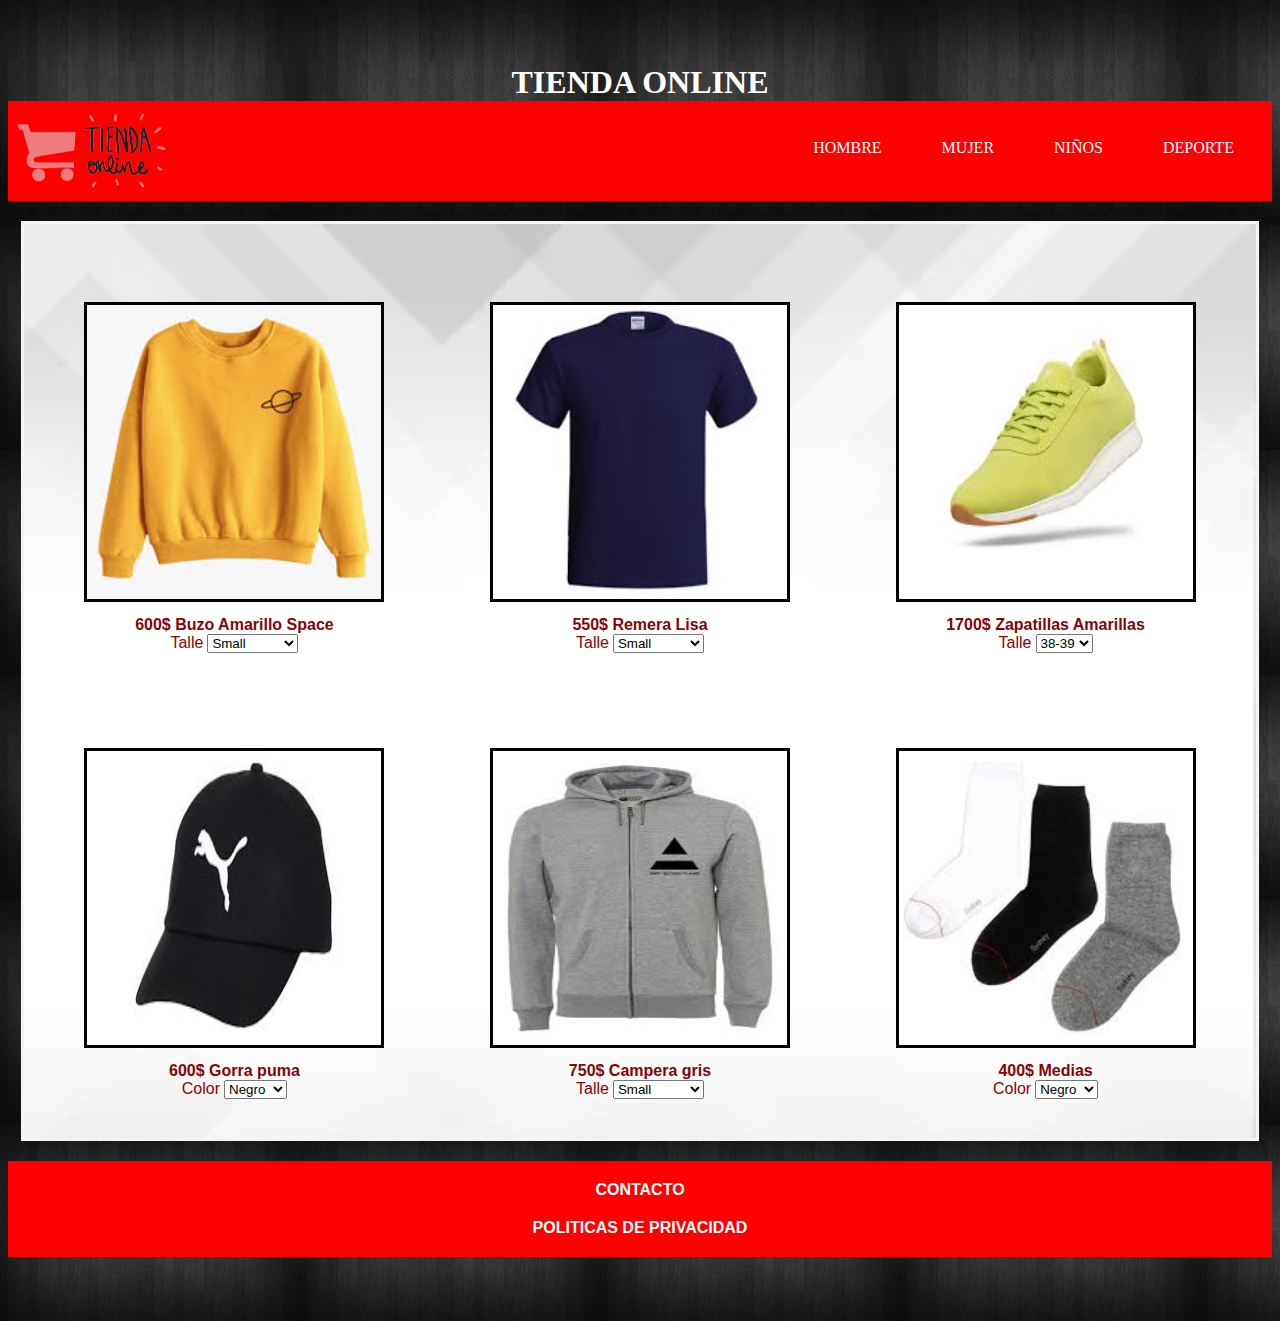
<file: index.html>
<!DOCTYPE html>
<html lang="en">
<head>
    <meta charset="UTF-8">
    <meta http-equiv="X-UA-Compatible" content="IE=edge">
    <meta name="viewport" content="width=device-width, initial-scale=1.0">
    <link rel="icon" href="./fotos/logo tienda.png">
    <link rel="stylesheet" href="estilo.css">
    <title>TIENDA ONLINE</title>
</head>
<body class="fondo1">
    
    <header> 
       <br>
       <br>
        <h1>
           TIENDA ONLINE 
        </h1>     
    </header>
      <br>
      <br>
    <nav class="princi">
        <div>
          <img class="log2" src="./fotos/tiendaonlines-removebg-preview.png" height="80px" width="150px" alt="logot">
        </div>
        <ul class="menu">
            <li><a href="./hombre.html"> HOMBRE </a></li> 
            <li><a href="./mujer.html"> MUJER </a></li>
            <li><a href="./niños.html"> NIÑOS </a></li>
            <li><a href="./deporte.html"> DEPORTE </a></li>
        </ul>
    </nav>
    <br>
    <main class="contenedor">
        <section class="imagenes">
         
          <center>
          <section class="a">
            <img class="img1" src="./fotos/buzo.jpg" height="300px"  width="300px" alt="buzo" border="3px">
            <h4>600$ Buzo Amarillo Space</h4>
            <div>
                <label class="talles" for="talle">Talle</label>
                <select name="talle" id="">
                  <option value="s">Small</option>
                  <option value="m">Medium</option>
                  <option value="l">Large</option>
                  <option value="xl">Extra Large</option>
                </select>
            </div>
          </section>
         </center>
         <br>
         <center>
          <section class="b">
            <img class="img1" src="./fotos/remera.jpg" height="300px" width="300px" alt="remera" border="3px">
            <h4>550$ Remera Lisa</h4>
            <div>
                <label class="talles" for="talle">Talle</label>
                <select name="talle" id="">
                  <option value="s">Small</option>
                  <option value="m">Medium</option>
                  <option value="l">Large</option>
                  <option value="xl">Extra Large</option>
                </select>
            </div>
          </section>
         </center>
         <br>
         <center>
          <section class="c">
            <img class="img1" src="./fotos/zapatillas.jpg" height="300px"  width="300px" alt="zapas" border="3px">
            <h4>1700$ Zapatillas Amarillas</h4>
            <div>
                <label class="talles" for="talle">Talle</label>
                <select name="talle" id="">
                  <option value="38-39">38-39</option>
                  <option value="39-40">39-40</option>
                  <option value="40-41">40-41</option>
                  <option value="41+">41+</option>
                </select>
            </div>
          </section>
         </center>
        </section>
        <br>
        <section class="imagenes2">
         
            <center>
            <section class="d">
              <img class="img1" src="./fotos/gorra.jpg" height="300px"  width="300px" alt="buzo" border="3px">
              <h4>600$ Gorra puma</h4>
              <div>
                  <label class="talles" for="talle">Color</label>
                  <select name="talle" id="">
                    <option value="n">Negro</option>
                    <option value="a">Azul</option>
                    <option value="b">Blanco</option>
                  </select>
              </div>
            </section>
           </center>
           <br>
           <center>
            <section class="e">
              <img class="img1" src="./fotos/campera.jpg" height="300px" width="300px" alt="remera" border="3px">
              <h4>750$ Campera gris</h4>
              <div>
                  <label class="talles" for="talle">Talle</label>
                  <select name="talle" id="">
                    <option value="s">Small</option>
                    <option value="m">Medium</option>
                    <option value="l">Large</option>
                    <option value="xl">Extra Large</option>
                  </select>
              </div>
            </section>
           </center>
           <br>
           <center>
            <section class="f">
              <img class="img1" src="./fotos/medias.jpg" height="300px"  width="300px" alt="zapas" border="3px">
              <h4>400$ Medias</h4>
              <div>
                <label class="talles" for="talle">Color</label>
                <select name="talle" id="">
                  <option value="n">Negro</option>
                  <option value="a">Azul</option>
                  <option value="b">Blanco</option>
                </select>
              </div>
            </section>
           </center>
          </section>
          <br>
    </main>
    <footer>
        <h4 class="contacto">
           <a href="./formulario.html"> CONTACTO</a>
           <a href="./nuestraspoliticas.html"> POLITICAS DE PRIVACIDAD</a>
        </h4>
    </footer>
</body>
</html>
</file>
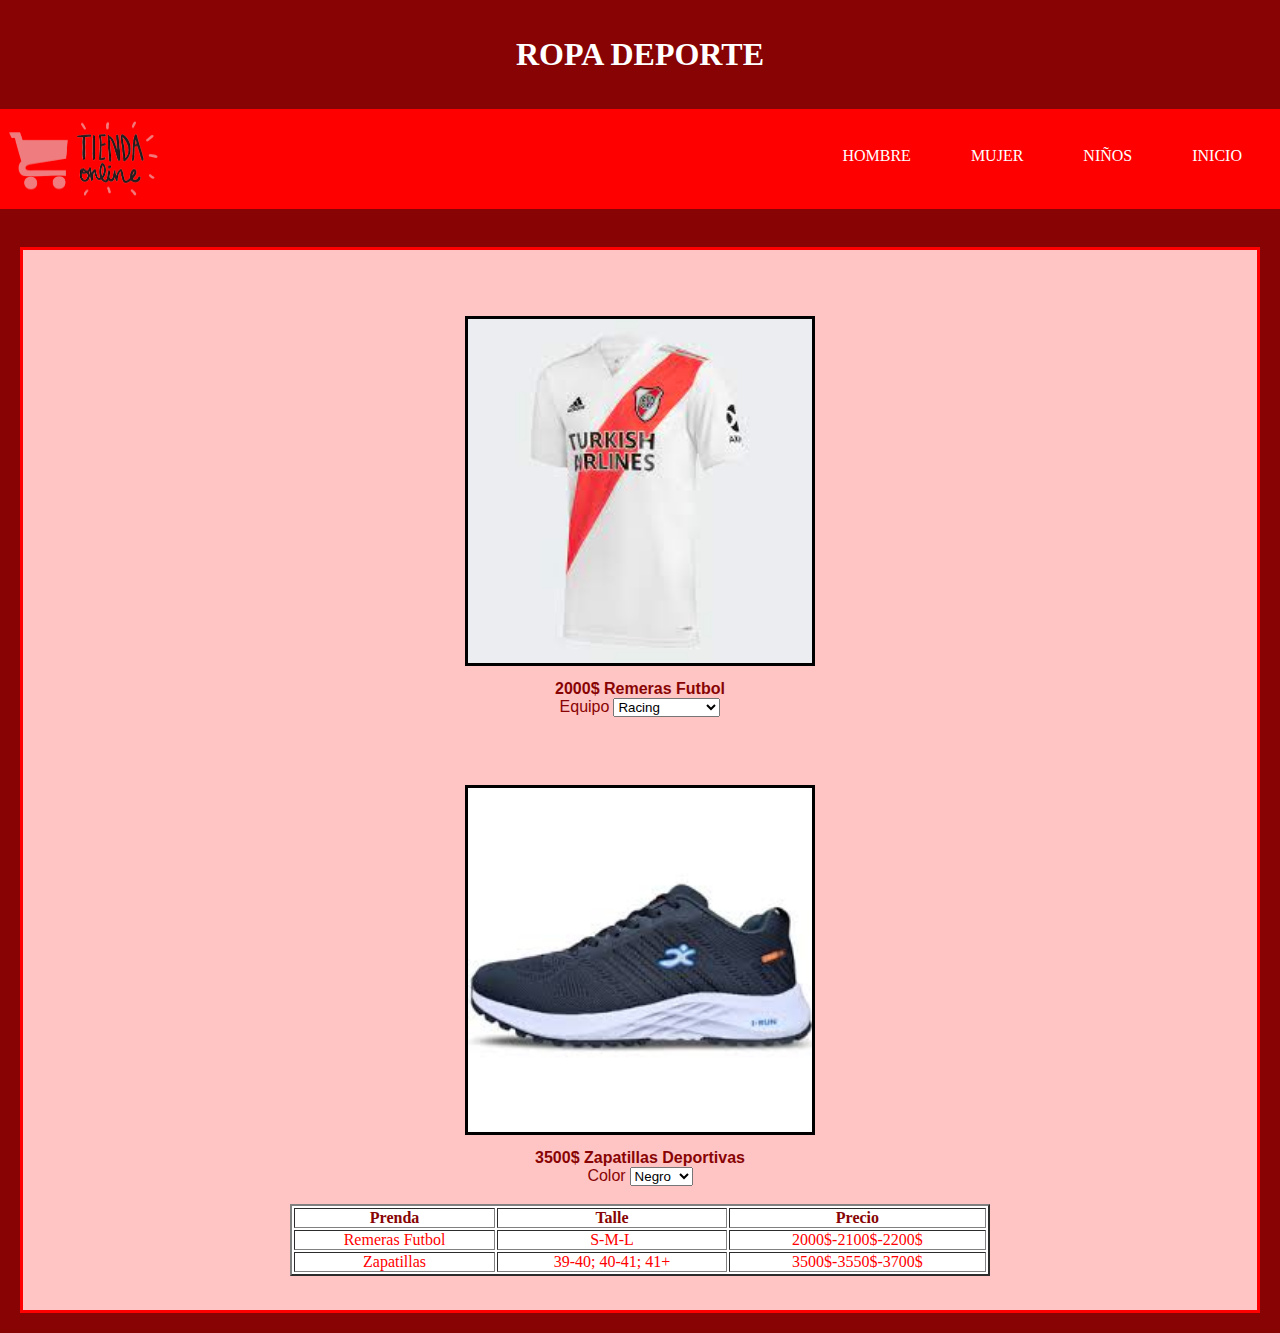
<file: deporte.html>
<!DOCTYPE html>
<html lang="en">
<head>
    <meta charset="UTF-8">
    <meta http-equiv="X-UA-Compatible" content="IE=edge">
    <meta name="viewport" content="width=device-width, initial-scale=1.0">
    <link rel="icon" href="./fotos/remera icopno.png">
    <link rel="stylesheet" href="estilo.css">
    <title>Categoria de Deporte</title>
</head>
<body>
    <header>
        <br>
        <br>
        <h1>
            <a href="index.html"> ROPA DEPORTE </a>
        </h1>
    </header>
    <br>
    <br>
    <nav class="princi">
        <div>
            <img src="./fotos/tiendaonlines-removebg-preview.png" height="80px" width="150px" alt="logot">
          </div>
        <ul class="menu">
            <li><a href="./hombre.html"> HOMBRE </a></li> 
            <li><a href="./mujer.html"> MUJER </a></li>
            <li><a href="./niños.html"> NIÑOS </a></li>
            <li><a href="./index.html"> INICIO </a></li>
        </ul>
    </nav>
    <br>
    <main>
        <section>
            <center>
                <img class="imgd" src="./fotos/deporte.jpg" width="350px" alt="camisas" border="3px">
                <h4>2000$ Remeras Futbol</h4> 
               <div>
                    <label class="talles" for="equipo">Equipo</label>
                    <select name="equipo" id="">
                      <option value="r">Racing</option>
                      <option value="i">Independiente</option>
                      <option value="a">All Boys</option>
                      <option value="R">River</option>
                    </select>
                </div>
              </center>
              <br>
              <center>
                <img class="imgd" src="./fotos/deporte2.jpg" width="350px" alt="pantalon" border="3px">
                <h4>3500$ Zapatillas Deportivas</h4> 
               <div>
                    <label class="talles" for="color">Color</label>
                    <select name="color" id="">
                      <option value="n">Negro</option>
                      <option value="a">Azul</option>
                      <option value="r">Rojo</option>
                      <option value="b">Blanco</option>
                    </select>
                </div>
              </center>
        </section>
        <br>
        <section>
        <center>
            <table border="2" cellpadding="100px">
                <tr>
                    <th>Prenda</th>
                    <th>Talle</th>
                    <th>Precio</th>
                </tr>
                <tr>
                    <td>Remeras Futbol</td>
                    <td>S-M-L</td>
                    <td>2000$-2100$-2200$</td>
                </tr>
                <tr>
                    <td>Zapatillas</td>
                    <td>39-40; 40-41; 41+</td>
                    <td>3500$-3550$-3700$</td>
                </tr>              
            </table>
        </center>
        </section>
        <br>
    </main>
    
</body>
</html>
</file>
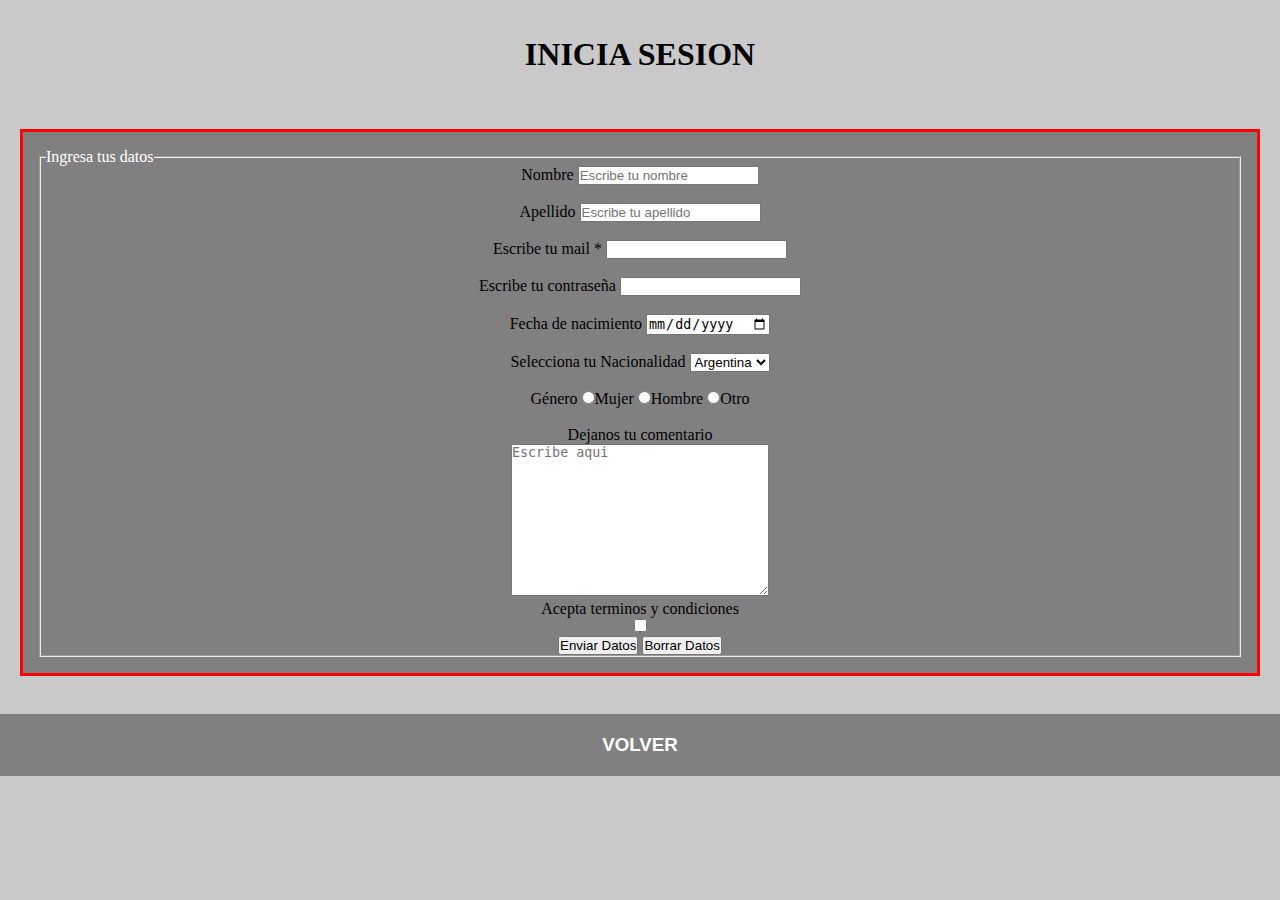
<file: formulario.html>
<!DOCTYPE html>
<html lang="en">
<head>
    <meta charset="UTF-8">
    <meta http-equiv="X-UA-Compatible" content="IE=edge">
    <meta name="viewport" content="width=device-width, initial-scale=1.0">
    <link rel="icon" href="./fotos/fotos/contactyo.png">
    <link rel="stylesheet" href="estilo.css">
    <title>CONTACTO</title>
</head>

<body class="fondo">
    <header>
        <br>
        <br>
       <center><h1 class="inicio"> INICIA SESION</h1></center>
    </header>
    <br>
    <br>
   <main class="formu"> 
    <center>
        <form action="">
    <fieldset>
        <legend>Ingresa tus datos</legend>        
           <div>
            <label for="Nombre">Nombre</label>
            <input type="text" name="Nombre" placeholder="Escribe tu nombre">
           </div>
           <br>
           <div>
            <label for="Apellido">Apellido</label>
            <input type="text" name="Apellido" placeholder="Escribe tu apellido">
           </div>
           <br>
           <div>
            <label for="Email">Escribe tu mail *</label>
            <input type="Email" name="Email" required>
           </div>
           <br>
           <div>
                <label for="pass"> Escribe tu contraseña</label>
                <input type="password" name="pass">
            </div>
            <br>
            <div>
                <label for="nacimiento">Fecha de nacimiento</label>
                <input type="date">
            </div>
        
            <br>
            <div>
                <label for="pais">Selecciona tu Nacionalidad</label>
                <select name="pais" id="">
                  <option value="arg">Argentina</option>
                  <option value="uru">Uruguay</option>
                  <option value="chi">Chile</option>
                  <option value="bra">Brasil</option>
                  <option value="otro">Otro</option>
                </select>
            </div>
            <br>
            <div>
                <label for="genero">Género</label>
                <input type="radio" name="genero" value="mujer">Mujer
                <input type="radio" name="genero" value="hombre">Hombre
                <input type="radio" name="genero" value="otro">Otro
            </div>
            <br>
            <div>
                <label for="comentario">Dejanos tu comentario</label><br>
                <textarea name="comentario" id="" cols="30" rows="10" placeholder="Escribe aqui" ></textarea>
            </div>
            <div> Acepta terminos y condiciones</div>
            <input type="checkbox" name="aceptar" value="1">
            <br>
            <div>
             <input type="submit" value="Enviar Datos">
             <input type="reset" value="Borrar Datos">
           </div>

        </form>
    </fieldset>
    </center>    
   </main>
    <br>
    <footer class="formul">
        <center>
            <h3 class="volver"><a href="./index.html"> VOLVER </a></h3>
        </center>
    </footer>
</body>
</html>
</file>
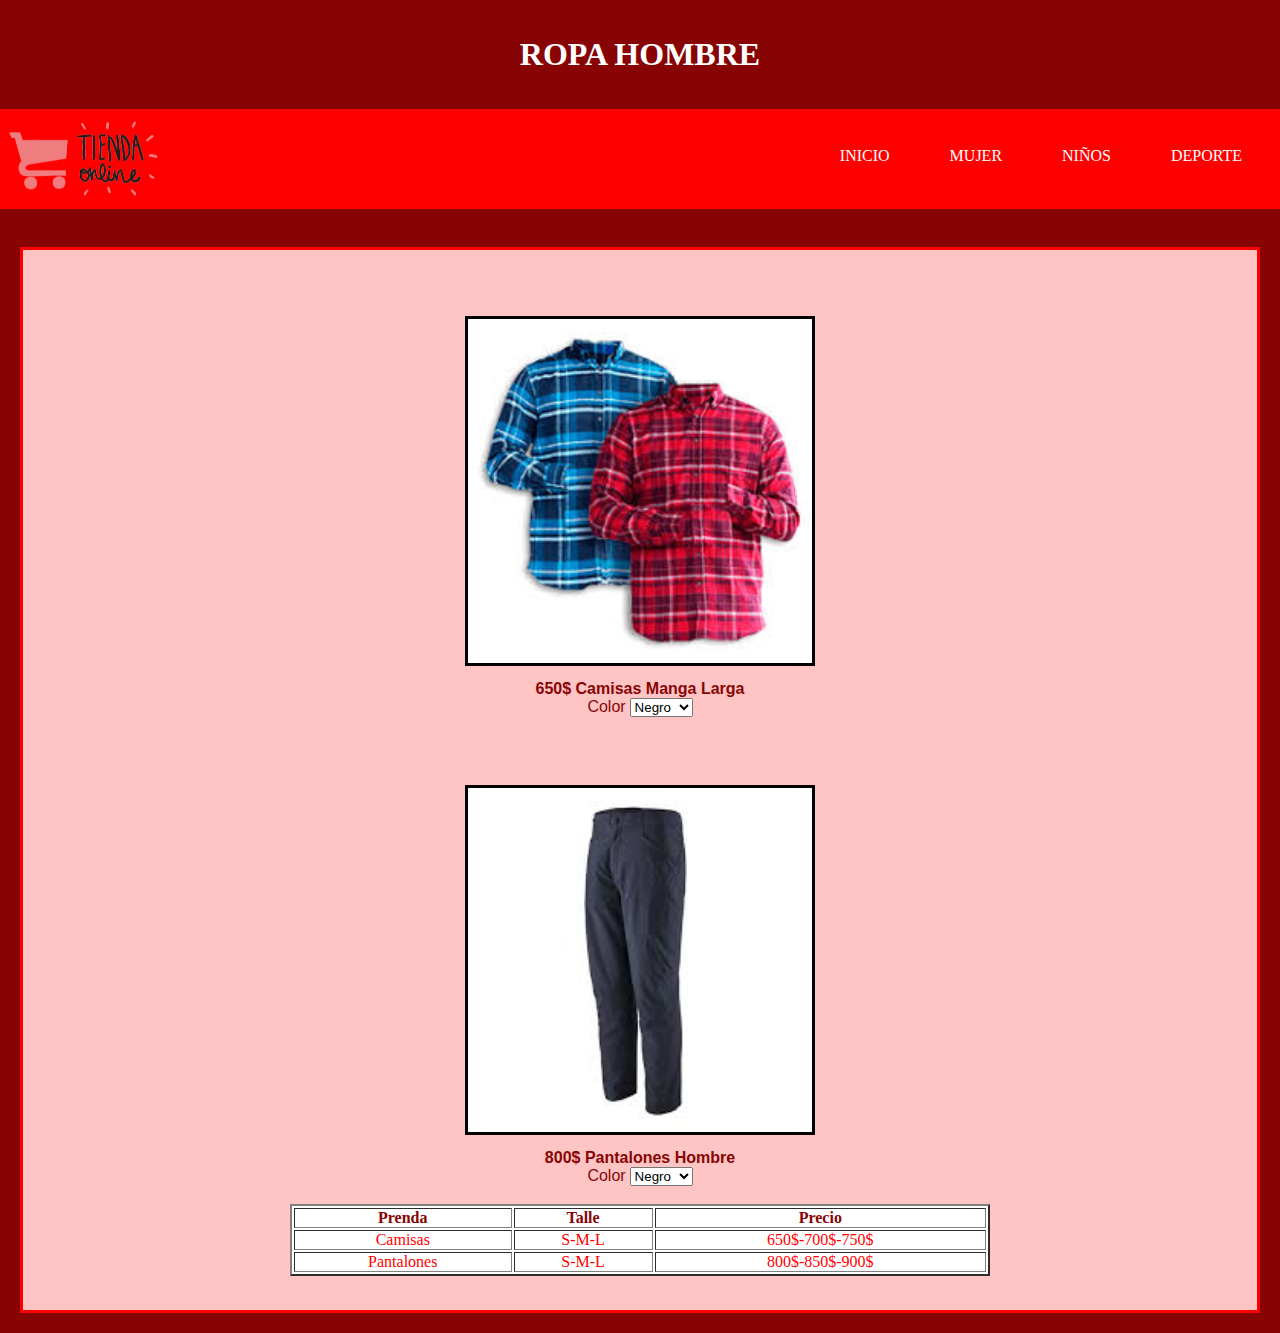
<file: hombre.html>
<!DOCTYPE html>
<html lang="en">
<head>
    <meta charset="UTF-8">
    <meta http-equiv="X-UA-Compatible" content="IE=edge">
    <meta name="viewport" content="width=device-width, initial-scale=1.0">
    <link rel="icon" href="./fotos/remera icopno.png">
    <link rel="stylesheet" href="estilo.css">
    <title>Categoria de Hombre</title>
</head>
<body>
    <header>
        <br>
        <br>
        <h1>
          <a href="index.html"> ROPA HOMBRE </a>
        </h1>
    </header>
     <br>
     <br>
    <nav class="princi">
        <div>
            <img src="./fotos/tiendaonlines-removebg-preview.png" height="80px" width="150px" alt="logot">
        </div>
        <ul class="menu">
            <li><a href="./index.html"> INICIO </a></li> 
            <li><a href="./mujer.html"> MUJER </a></li>
            <li><a href="./niños.html"> NIÑOS </a></li>
            <li><a href="./deporte.html"> DEPORTE </a></li>
        </ul>
    </nav>
    <br>
    <main>
        <section>
            <center>
                <img class="imgh" src="./fotos/hombre2.jpg" width="350px" alt="camisas" border="3px">
                <h4>650$ Camisas Manga Larga</h4> 
               <div>
                    <label class="talles"for="color">Color</label>
                    <select name="color" id="">
                      <option value="n">Negro</option>
                      <option value="a">Azul</option>
                      <option value="r">Rojo</option>
                      <option value="b">Blanco</option>
                    </select>
                </div>
              </center>
              <br>
              <center>
                <img class="imgh" src="./fotos/hombre3.jpg" width="350px" alt="pantalon" border="3px">
                <h4>800$ Pantalones Hombre</h4> 
               <div>
                    <label class="talles" for="color">Color</label>
                    <select name="color" id="">
                      <option value="n">Negro</option>
                      <option value="a">Azul</option>
                      <option value="b">Beige</option>
                      <option value="bl">Blanco</option>
                    </select>
                </div>
              </center>
        </section>
        <br>
        <section>
        <center>
            <table border="2" cellpadding="100px">
                <tr>
                    <th>Prenda</th>
                    <th>Talle</th>
                    <th>Precio</th>
                </tr>
                <tr>
                    <td>Camisas</td>
                    <td>S-M-L</td>
                    <td>650$-700$-750$</td>
                </tr>
                <tr>
                    <td>Pantalones</td>
                    <td>S-M-L</td>
                    <td>800$-850$-900$</td>
                </tr>              
            </table>
        </center>
        </section>
        <br>
    </main>
   
</body>
</html>
</file>
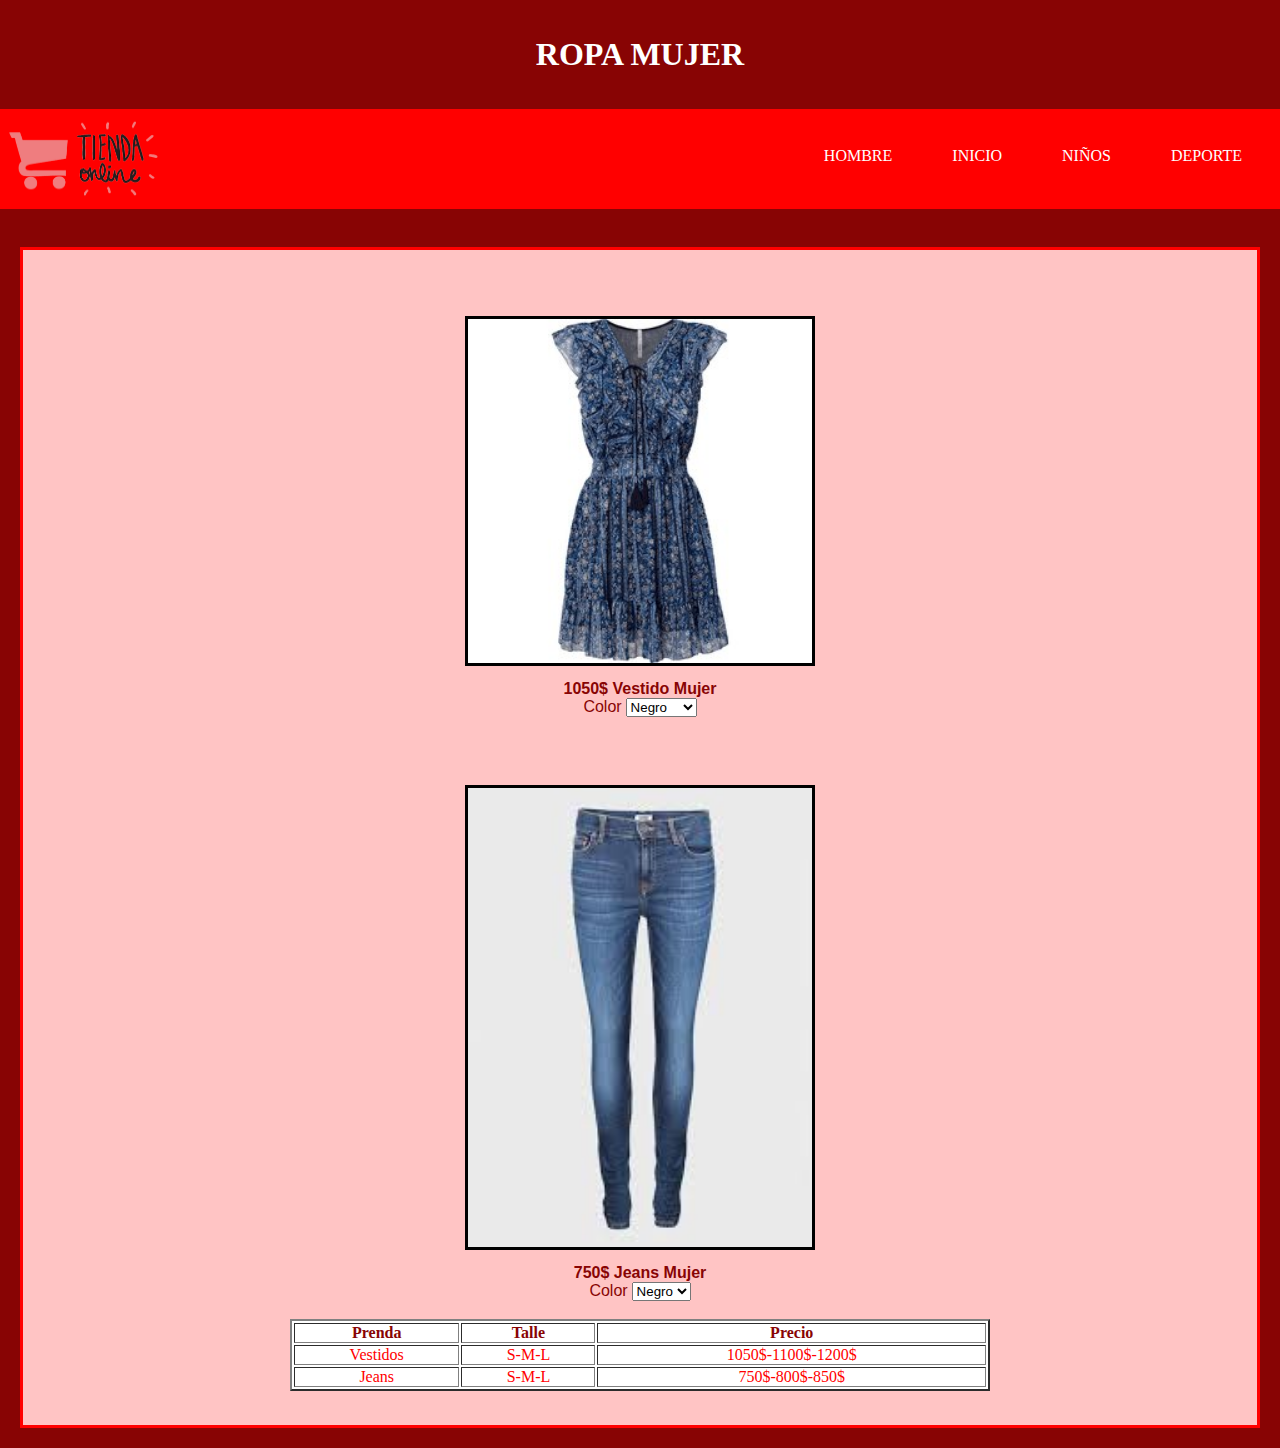
<file: mujer.html>
<!DOCTYPE html>
<html lang="en">
<head>
    <meta charset="UTF-8">
    <meta http-equiv="X-UA-Compatible" content="IE=edge">
    <meta name="viewport" content="width=device-width, initial-scale=1.0">
    <link rel="icon" href="./fotos/remera icopno.png">
    <link rel="stylesheet" href="estilo.css">
    <title>Categoria de Mujer</title>
</head>
<body>
    <header>
        <br>
        <br>
        <h1>
            <a href="index.html"> ROPA MUJER </a>
        </h1>
    </header>
    <br>
    <br>
    <nav class="princi">
        <div>
            <img src="./fotos/tiendaonlines-removebg-preview.png" height="80px" width="150px" alt="logot">
          </div>
        <ul class="menu">
            <li><a href="./hombre.html"> HOMBRE </a></li> 
            <li><a href="./index.html"> INICIO </a></li>
            <li><a href="./niños.html"> NIÑOS </a></li>
            <li><a href="./deporte.html"> DEPORTE </a></li>
        </ul>
    </nav>
    <br>
    <main>
        <section>
            <center>
                <img class="imgm" src="./fotos/mujer1.jpg" width="350px" alt="vestido" border="3px">
                <h4>1050$ Vestido Mujer</h4> 
               <div>
                    <label class="talles" for="color">Color</label>
                    <select name="color" id="">
                      <option value="n">Negro</option>
                      <option value="a">Amarillo</option>
                      <option value="r">Rojo</option>
                      <option value="v">Violeta</option>
                    </select>
                </div>
              </center>
              <br>
              <center>
                <img class="imgm" src="./fotos/mujer2.jpg" width="350px" alt="jeans" border="3px">
                <h4>750$ Jeans Mujer</h4> 
               <div>
                    <label class="talles" for="color">Color</label>
                    <select name="color" id="">
                      <option value="n">Negro</option>
                      <option value="a">Azul</option>
                      <option value="b">Beige</option>
                    </select>
                </div>
              </center>
        </section>
        <br>
        <section>
        <center>
            <table border="2" cellpadding="100px">
                <tr>
                    <th>Prenda</th>
                    <th>Talle</th>
                    <th>Precio</th>
                </tr>
                <tr>
                    <td>Vestidos</td>
                    <td>S-M-L</td>
                    <td>1050$-1100$-1200$</td>
                </tr>
                <tr>
                    <td>Jeans</td>
                    <td>S-M-L</td>
                    <td>750$-800$-850$</td>
                </tr>              
            </table>
        </center>
        </section>
        <br>
    </main>
    
</body>
</html>
</file>
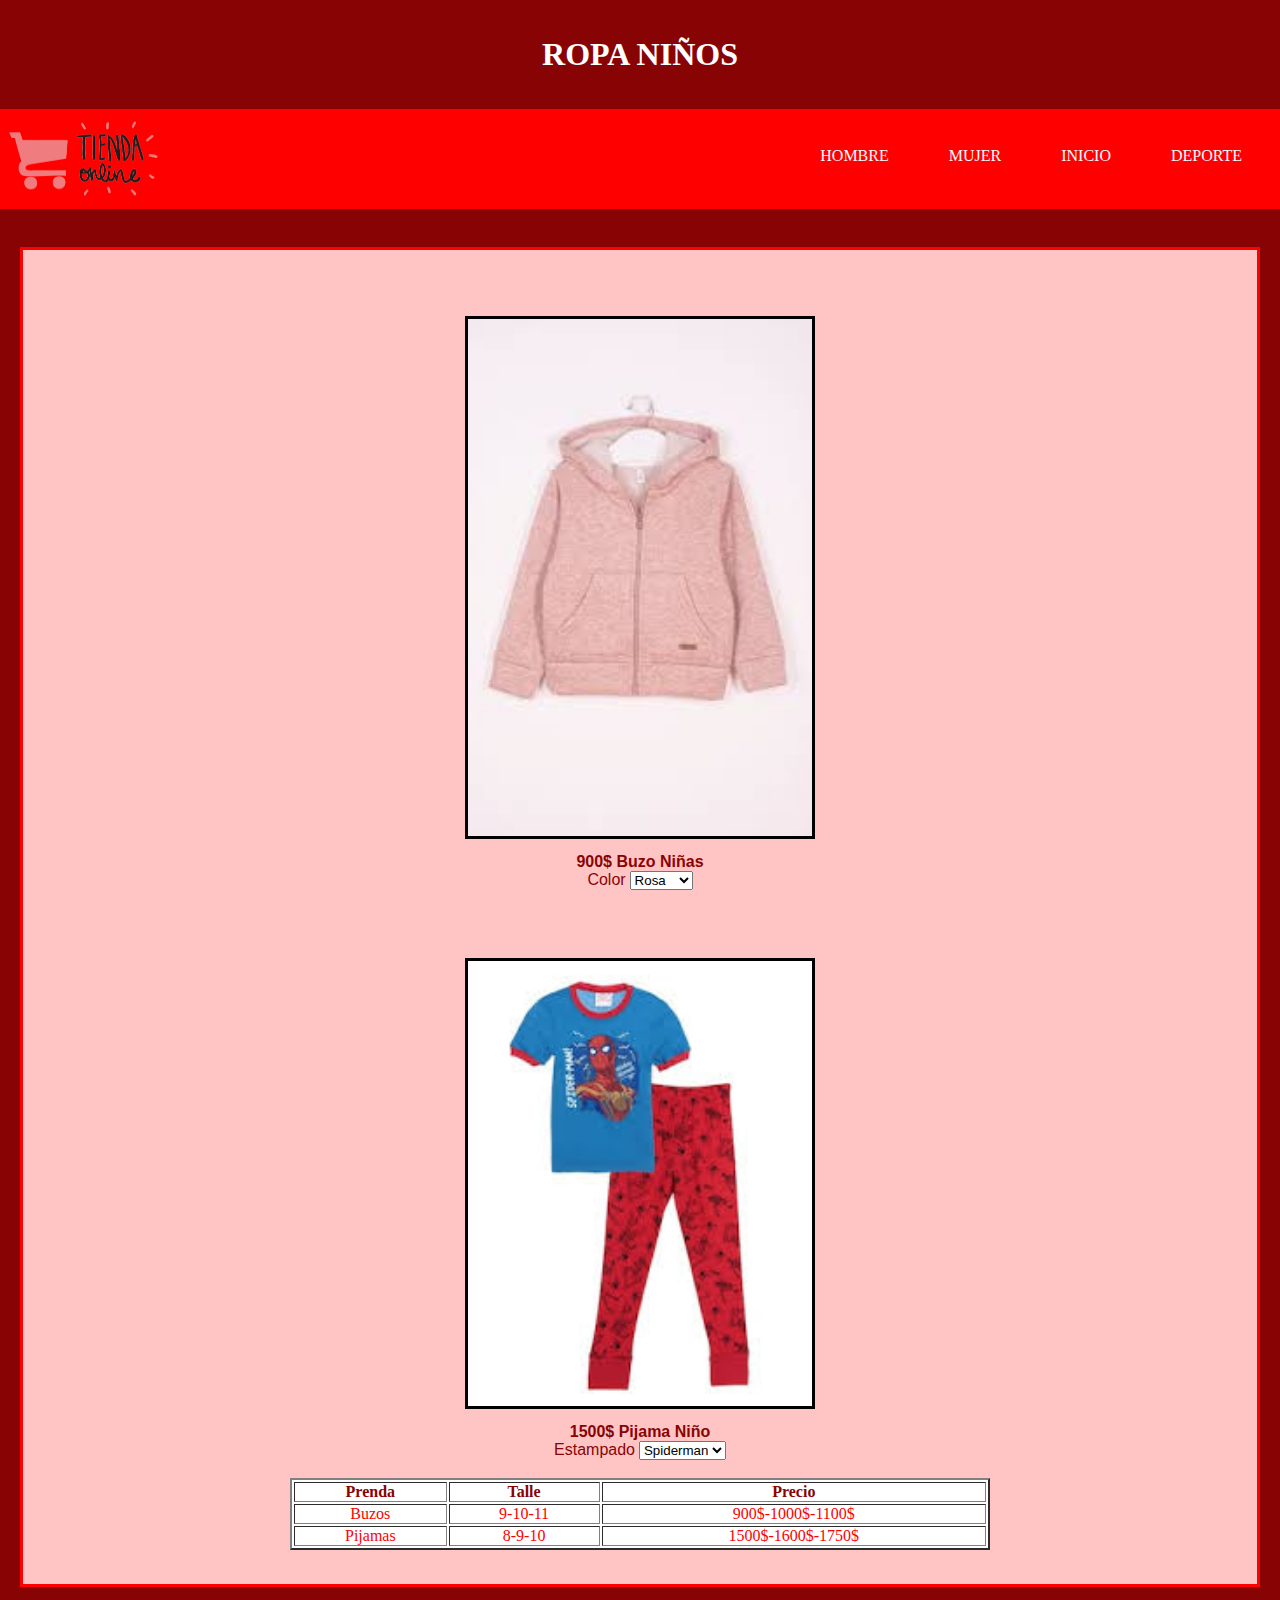
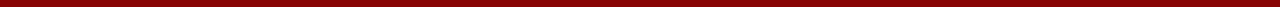
<file: niños.html>
<!DOCTYPE html>
<html lang="en">
<head>
    <meta charset="UTF-8">
    <meta http-equiv="X-UA-Compatible" content="IE=edge">
    <meta name="viewport" content="width=device-width, initial-scale=1.0">
    <link rel="icon" href="./fotos/remera icopno.png">
    <link rel="stylesheet" href="estilo.css">
    <title>Categoria de Niños</title>
</head>
<body>
    <header>
        <br>
        <br>
        <h1>
            <a href="index.html"> ROPA NIÑOS </a>
        </h1>
    </header>
    <br>
    <br>
    <nav class="princi">
        <div>
            <img src="./fotos/tiendaonlines-removebg-preview.png" height="80px" width="150px" alt="logot">
          </div>
        <ul class="menu">
            <li><a href="./hombre.html"> HOMBRE </a></li> 
            <li><a href="./mujer.html"> MUJER </a></li>
            <li><a href="./index.html"> INICIO </a></li>
            <li><a href="./deporte.html"> DEPORTE </a></li>
        </ul>
    </nav>
    <br>
    <main>
        <section>
            <center>
                <img class="imgn" src="./fotos/niños.jpg" width="350px" alt="buzo" border="3px">
                <h4>900$ Buzo Niñas</h4> 
               <div>
                    <label class="talles" for="color">Color</label>
                    <select name="color" id="">
                      <option value="r">Rosa</option>
                      <option value="b">Blanco</option>
                      <option value="v">Violeta</option>
                    </select>
                </div>
              </center>
              <br>
              <center>
                <img class="imgn" src="./fotos/niños2.jpg" width="350px" alt="jeans" border="3px">
                <h4>1500$ Pijama Niño</h4> 
               <div>
                    <label class="talles" for="Estampado">Estampado</label>
                    <select name="color" id="">
                      <option value="sp">Spiderman</option>
                      <option value="b">Batman</option>
                      <option value="h">Hulk</option>
                    </select>
                </div>
              </center>
        </section>
        <br>
        <section>
        <center>
            <table border="2" cellpadding="100px">
                <tr>
                    <th>Prenda</th>
                    <th>Talle</th>
                    <th>Precio</th>
                </tr>
                <tr>
                    <td>Buzos</td>
                    <td>9-10-11</td>
                    <td>900$-1000$-1100$</td>
                </tr>
                <tr>
                    <td>Pijamas</td>
                    <td>8-9-10</td>
                    <td>1500$-1600$-1750$</td>
                </tr>              
            </table>
        </center>
        </section>
        <br>
    </main>
    
</body>
</html>
</file>
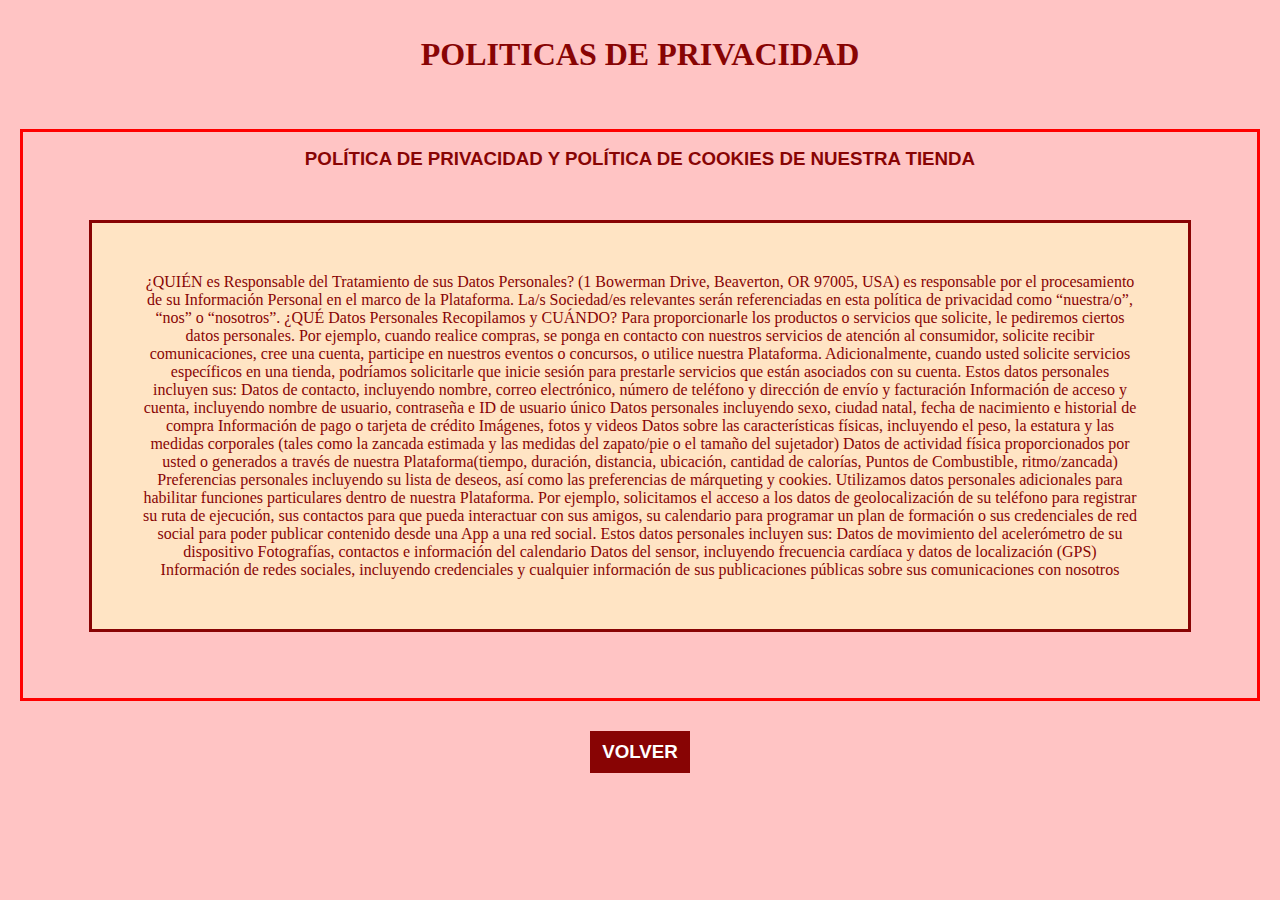
<file: nuestraspoliticas.html>
<!DOCTYPE html>
<html lang="en">
<head>
    <meta charset="UTF-8">
    <meta http-equiv="X-UA-Compatible" content="IE=edge">
    <meta name="viewport" content="width=device-width, initial-scale=1.0">
    <link rel="icon" href="./fotos/logo tienda.png">
    <link rel="stylesheet" href="estilo.css">
    <title>POLITICAS DE PRIVACIDAD</title>
</head>
<body class="poli">
    

 <header>
    <br>
    <br>
    <h1 class="np">POLITICAS DE PRIVACIDAD</h1>
 </header>
 <br>
 <br>
 <main>
    <h3>POLÍTICA DE PRIVACIDAD Y POLÍTICA DE COOKIES DE NUESTRA TIENDA</h3>
    <div class="politics">
     <p>
        ¿QUIÉN es Responsable del Tratamiento de sus Datos Personales?
        (1 Bowerman Drive, Beaverton, OR 97005, USA) es responsable por el procesamiento de su Información Personal en el marco de la Plataforma. 
        La/s Sociedad/es relevantes serán referenciadas en esta política de privacidad como “nuestra/o”, “nos” o “nosotros”. 
        ¿QUÉ Datos Personales Recopilamos y CUÁNDO?        
        Para proporcionarle los productos o servicios que solicite, le pediremos ciertos datos personales. Por ejemplo, cuando realice compras, 
        se ponga en contacto con nuestros servicios de atención al consumidor, solicite recibir comunicaciones, cree una cuenta, participe en nuestros eventos o concursos, 
        o utilice nuestra Plataforma. Adicionalmente, cuando usted solicite servicios específicos en una tienda, podríamos solicitarle que inicie sesión para prestarle servicios que están asociados con su cuenta. 
         Estos datos personales incluyen sus:       
        Datos de contacto, incluyendo nombre, correo electrónico, número de teléfono y dirección de envío y facturación
        Información de acceso y cuenta, incluyendo nombre de usuario, contraseña e ID de usuario único
        Datos personales incluyendo sexo, ciudad natal, fecha de nacimiento e historial de compra
        Información de pago o tarjeta de crédito
        Imágenes, fotos y videos
        Datos sobre las características físicas, incluyendo el peso, la estatura y las medidas corporales (tales como la zancada estimada y las medidas del zapato/pie o el tamaño del sujetador)
        Datos de actividad física proporcionados por usted o generados a través de nuestra Plataforma(tiempo, duración, distancia, ubicación, cantidad de calorías, Puntos de Combustible, ritmo/zancada)
        Preferencias personales incluyendo su lista de deseos, así como las preferencias de márqueting y cookies.
        Utilizamos datos personales adicionales para habilitar funciones particulares dentro de nuestra Plataforma.  
        Por ejemplo, solicitamos el acceso a los datos de geolocalización de su teléfono para registrar su ruta de ejecución, sus contactos para que pueda interactuar con sus amigos, 
        su calendario para programar un plan de formación o sus credenciales de red social para poder publicar contenido desde una App a una red social.  Estos datos personales incluyen sus:       
        Datos de movimiento del acelerómetro de su dispositivo
        Fotografías, contactos e información del calendario
        Datos del sensor, incluyendo frecuencia cardíaca y datos de localización (GPS)
        Información de redes sociales, incluyendo credenciales y cualquier información de sus publicaciones públicas sobre sus comunicaciones con nosotros
     </p>
    </div> 
 </main>
 <footer class="poly">
     <center>
         <h3 class="volver2"><a href="./index.html"> VOLVER </a></h3>
     </center>
 </footer>
</body>
</html>
</file>
<file: estilo.css>
*{
    margin: 0;
    padding: 0;
    box-sizing: border-box;
}
header{
    font-family: sans-serif;
    width: 480px;
    margin: 0 auto;
}
.princi{
    padding: 0.5rem;
    display: flex;
    justify-content: space-between;
    background-color: red;
}
.menu{
    list-style: none;
    display: flex;
}
li{
    display: inline-block;
    position:relative;
  }
.menu a{
    background-color:red;
    padding: 30px;
    color: white;
    text-decoration: none;
    display: flex;
    justify-content:center;

  }
.menu li>a:hover{
    color: rgb(136, 4, 4);
    background-color: bisque;
  }
.menu>li{
    float: inline-start;
  text-align:center
}

.contacto>a{
    background-color:red;
    color: white;
    padding: 10px;
    text-decoration: none;
    display: block;
    position:relative;
}
.contacto>a:hover{
    color: rgb(136, 4, 4);
    background-color: bisque;
}
footer{
    list-style: none;
    padding: 10px;
    background-color: red;
    display: flex;
    justify-content: center;
}
.inicio{
    color:rgb(3, 3, 3);
}
fieldset{
    background-color: grey;
}
legend{
    color: white;
    margin-left: 5px;
}
.formu{
    background-color:grey;
}
.formul{
    list-style: none;
    padding: 10px;
    background-color: grey;
    display: flex;
    justify-content: center;
}
.volver>a{
    background-color:grey;
    color: white;
    padding: 10px;
    display: block;
    text-decoration: none;
    min-width: 100px;
}
.volver>a:hover{
    color: black;
    background-color: #eaeaea;
}
.fondo{
    background-color: rgba(179, 178, 178, 0.705);
}
body{
    background-color: rgb(136, 4, 4);
}
.imgm, .imgn, .imgd, .imgh{
    margin: 50px 90px 10px 90px;
    text-align: center;
}
table{
    background-color: white;
    min-width: 700px;
    text-align: center;
}
h1{
    font-weight: bold;
    font-family: Georgia, 'Times New Roman', Times, serif;
    text-align: center;
    color: white;
}
h1>a{
    font-weight: bold;
    font-family: Georgia, 'Times New Roman', Times, serif;
    text-align: center;
    color: white;
    text-decoration: none;
}
h1>a:hover{
   color: rgb(255, 196, 196);
}
th{
    color: rgb(136, 4, 4);
}
td{
    color: red;
}
h4{
    font-family: Verdana, Geneva, Tahoma, sans-serif;
    color: rgb(136, 4, 4);
    text-align: center;
}
.talles{
color: rgb(136, 4, 4);
font-family: Arial, Helvetica, sans-serif;
text-align: center;
}
.imagenes{
    display: flex;
    justify-items: center;
    justify-content: space-evenly;
}
.img1{
    margin-top: 70px;
    margin-bottom: 10px;
    
}
.imagenes2{
    display: flex;
    justify-items: center;
    justify-content: space-evenly;
}
.poli{
    background-color: rgb(255, 196, 196);
}
.politics{
    background-color: bisque;
    margin: 50px;
    padding: 50px;
    border: 3px rgb(136, 4, 4) solid;
    box-sizing: border-box;
} 
h3{
    text-align: center;
    font-family: Arial, Helvetica, sans-serif;
    color: rgb(136, 4, 4);
}
.np{
    font-weight: bold;
    font-family: Georgia, 'Times New Roman', Times, serif;
    text-align: center;
    color:rgb(136, 4, 4);
}
p{
    color: rgb(136, 4, 4);
    text-align: center;
    font-family: 'Times New Roman', Times, serif;
}
.poly{
    list-style: none;
    padding: 10px;
    background-color:rgb(255, 196, 196);
    display: flex;
    justify-content: center;
}
.volver2>a{
    background-color:rgb(136, 4, 4);
    color: white;
    padding: 10px;
    display: block;
    text-decoration: none;
    min-width: 100px;
}
.volver2>a:hover{
    color: rgb(136, 4, 4);
    background-color: bisque;
}
.contenedor{
    background-image: url("./fotos/fondoblanco.webp");
    background-size:cover;
    width: 98%;
    border: solid 3px whitesmoke;
    margin: 20px auto;
    padding: 0.5rem;
    height: 920px;
    display: grid;
    gap: 25px;
    grid-template-areas: 
    "imagenes imagenes imagenes"
    "imagenes2 imagenes2 imagenes2";
}
.imagenes{
    grid-area: imagenes;
}
.imagenes2{
    grid-area: imagenes2;
}
.fondo1{
    background-image: url("./fotos/fondo\ madera.jpg");
    margin: 20px auto;
    padding: 0.5rem;
    display: grid;
    grid-template-areas: 
    " header header header"
    " nav nav nav"
    " main main main"
    " main main main"
    " main main main"
    " main main main"
    " main main main"
    " main main main"
    " main main main"
    " main main main"
    " main main main"
    " footer footer footer"
    ;
}
header{
    grid-area: header;
}
.princi{
    grid-area: nav;
}
.contenedor{
    grid-area: main;
}
footer{
    grid-area: footer;
}
main{
    padding: 10px;
    background-color:rgb(255, 196, 196);
    display: flex;
    display: block;
    border: red 3px solid;
    margin: 20px;
    padding: 1rem;
}
@media screen and (max-width: 780px) {
    .fondo1{
        margin: 20px;
        padding: 0.5rem;
        display: grid;
        gap: 10px;
        grid-template-areas: 
        " header header"
        " nav nav"
        " main main"
        " main main"
        " main main"
        " main main"
        " footer footer";
    }
    .contenedor{
        background-color: whitesmoke;
        width: 98%;
        border: solid 3px red;
        height: 720px;
        display: grid;
        gap: 15px;
        grid-template-areas: 
        "imagenes imagenes "
        "imagenes imagenes "
        "imagenes2 imagenes2 "
        "imagenes2 imagenes2 ";
    }
    .img1{
        width: 150px;
        height: 150px;
        margin-top: 40px;
        margin-bottom: 10px;
    }
    .menu{
        display: block;
        position: relative;
    }
    body{
        background-color: crimson;
    }
    .imgm, .imgn, .imgd, .imgh{
        margin: 20px 50px 5px 90px;
        width: 150px;
        height: 150px;
        text-align: center;
    }
    table{
        background-color: white;
        min-width: 200px;
        text-align: center;
    }
}
@media screen and (max-height: 780px) {
    .fondo1{
        margin: 20px;
        padding: 0.5rem;
        display: grid;
        gap: 10px;
        grid-template-areas: 
        " header header"
        " nav nav"
        " main main"
        " main main"
        " main main"
        " main main"
        " footer footer";
    }
    .contenedor{
    background-color: whitesmoke;
    width: 98%;
    border: solid 3px red;
    
    height: 720px;
    display: grid;
    gap: 15px;
    grid-template-areas: 
    "imagenes imagenes "
    "imagenes imagenes "
    "imagenes2 imagenes2 "
    "imagenes2 imagenes2 ";
    }
 .img1{
    width: 150px;
    height: 150px;
    margin-top: 40px;
    margin-bottom: 10px;
  }
  .menu{
    display: block;
    position: relative;
 }
 body{
    background-color: crimson;
}
.imgm, .imgn, .imgd, .imgh{
    margin: 20px 50px 5px 90px;
    width: 150px;
    height: 150px;
    text-align: center;
}
 table{
    background-color: white;
    min-width: 200px;
    text-align: center;
 }
}
</file>
